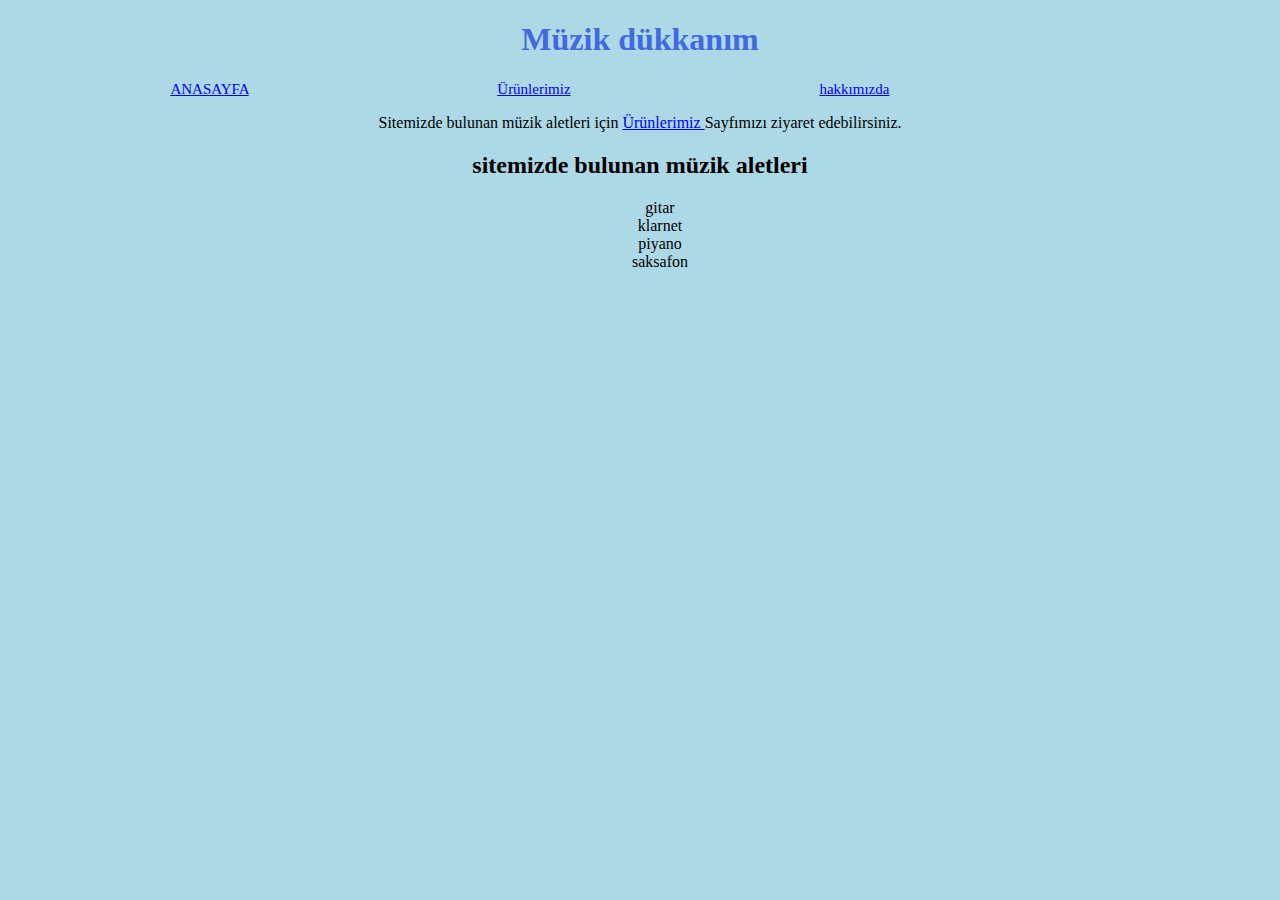
<file: index.html>
<!DOCTYPE html>
<html lang="tr">
<head>
    <meta charset="UTF-8">
    <meta http-equiv="X-UA-Compatible" content="IE=edge">
    <meta name="viewport" content="width=device-width, initial-scale=1.0">
    <title>css</title>
    <link rel="preconnect" href="https://fonts.googleapis.com">
<link rel="preconnect" href="https://fonts.gstatic.com" crossorigin>
<link href="https://fonts.googleapis.com/css2?family=Roboto:wght@100;300&display=swap" rel="stylesheet">
    <link rel="stylesheet" href="css/main.css">
    

   

</head>
<body>

 
    <h1 style="text-align: center;">
        Müzik dükkanım
    </h1>

    <ul>
        <li class="margin" style="list-style-type: none;" ><a href="index.html">ANASAYFA</a>
        <li class="margin"style="list-style-type: none;"> <a href="ürünlerimiz.html">Ürünlerimiz</a></li>
        <li class="margin" style="list-style-type: none;"><a href="hakkımızda.html">hakkımızda</a></li></li>
    </ul>
    

</ul>
<p style="text-align: center;">Sitemizde bulunan müzik aletleri için <a href="ürünlerimiz.html"> Ürünlerimiz </a>Sayfımızı ziyaret edebilirsiniz.
    <h2 style="text-align: center;">sitemizde bulunan müzik aletleri</h2>
        <ol>
            <li>gitar</li>
            <li>klarnet</li>
            <li>piyano</li>
            <li>saksafon</li>
        </ol>




 
</body>


</html>
</file>
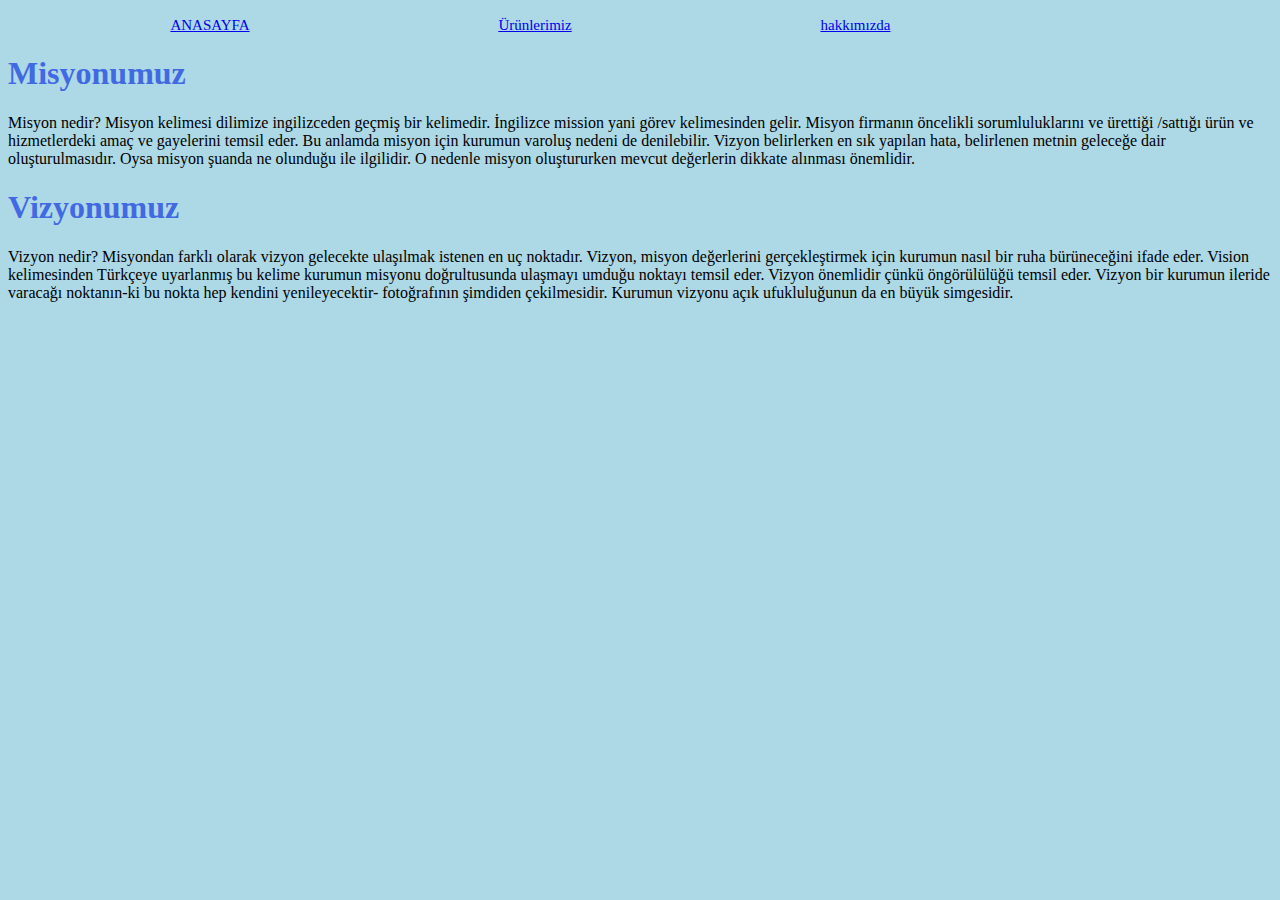
<file: hakkımızda.html>
<!DOCTYPE html>
<html lang="en">
<head>
    <meta charset="UTF-8">
    <meta http-equiv="X-UA-Compatible" content="IE=edge">
    <meta name="viewport" content="width=device-width, initial-scale=1.0">
    <title>hakkımızda.html</title>
    <link rel="stylesheet" href="css/main.css">
</head>
<body>
    <ul>
        <li class="margin" style><a href="index.html">ANASAYFA</a></li>
        <li class="margin" style><a href="ürünlerimiz.html">Ürünlerimiz</a></li>
        <li class="margin" style><a href="hakkımızda.html">hakkımızda</a></li>
    </ul>
    
    <h1> Misyonumuz</h1>
        Misyon nedir?
Misyon kelimesi dilimize ingilizceden geçmiş bir kelimedir. İngilizce mission yani görev kelimesinden gelir. Misyon firmanın öncelikli sorumluluklarını ve ürettiği /sattığı ürün ve hizmetlerdeki amaç ve gayelerini temsil eder. Bu anlamda misyon için kurumun varoluş nedeni de denilebilir. Vizyon belirlerken en sık yapılan hata, belirlenen metnin geleceğe dair oluşturulmasıdır. Oysa misyon şuanda ne olunduğu ile ilgilidir. O nedenle misyon oluştururken mevcut değerlerin dikkate alınması önemlidir.


<h1>Vizyonumuz</h1>
Vizyon nedir?
Misyondan farklı olarak vizyon gelecekte ulaşılmak istenen en uç noktadır. Vizyon, misyon değerlerini gerçekleştirmek için kurumun nasıl bir ruha bürüneceğini ifade eder. Vision kelimesinden Türkçeye uyarlanmış bu kelime kurumun misyonu doğrultusunda ulaşmayı umduğu noktayı temsil eder. Vizyon önemlidir çünkü öngörülülüğü temsil eder. Vizyon bir kurumun ileride varacağı noktanın-ki bu nokta hep kendini yenileyecektir- fotoğrafının şimdiden çekilmesidir. Kurumun vizyonu açık ufukluluğunun da en büyük simgesidir.


</body>
</html>
</file>
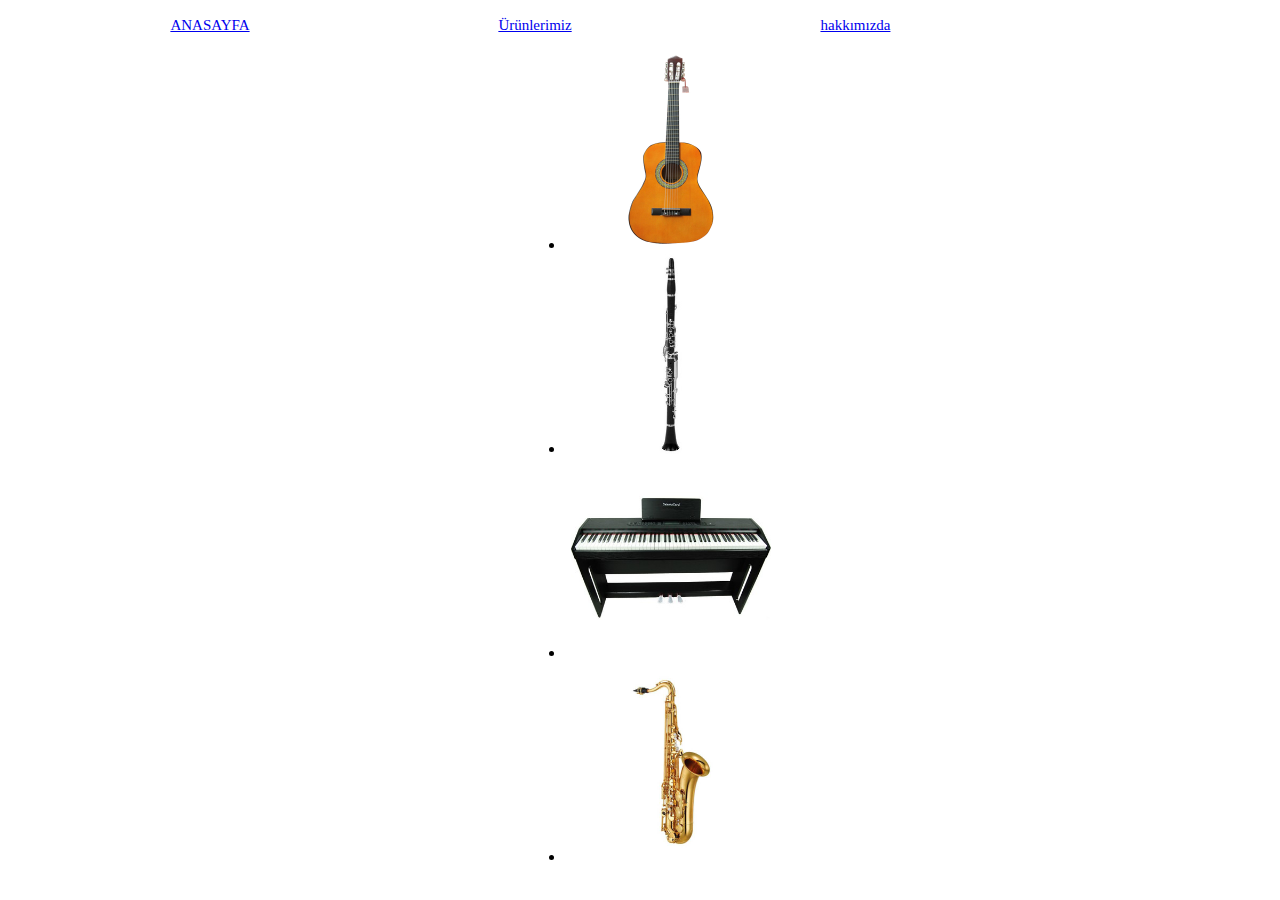
<file: ürünlerimiz.html>
<!DOCTYPE html>
<html lang="tr">
<head>
    <meta charset="UTF-8">
    <meta http-equiv="X-UA-Compatible" content="IE=edge">
    <meta name="viewport" content="width=
    , initial-scale=1.0">
    <title>ürünlerimiz.html</title>
    <link rel="stylesheet" href="css/main.css">
</head>
<body id="urn">

    <ul>
        <li class="margin" style><a href="index.html">ANASAYFA</a></li>
        <li class="margin" style><a href="ürünlerimiz.html">Ürünlerimiz</a></li>
        <li class="margin" style><a href="hakkımızda.html">hakkımızda</a></li>
    </ul>
    

<ul>

    <li style="list-style-position: inside;"><img src="img/gitar.jpg" alt="gitar" width="200;"/></li>
    <li style="list-style-position: inside;"><img src="img/klarnet.jpg" alt="gitar" width="200;"/></li>
    <li style="list-style-position: inside;"><img src="img/piyano.jpg" alt="gitar" width="200;"/></li>
    <li style="list-style-position: inside;"><img src="img/yamaha-yts280-sib-tenor-saksafon-b80f035a674af0eae90b8ecb6229c94b-5c5ed621023a7d05d66a21319751d5fd-max-pp.jpg" alt="gitar" width="200;"/></li>
    
</ul>

</body>
</html>
</file>
<file: css/main.css>
/* class için --> . koyulur*/


/* id --> #id-bilgisi {} */




body {
  background-color: lightblue;
}

#urn {background-color: white;
}
.margin{
  margin-left: 10%;
  margin-right: 10%;
  display: inline;;
  font-size:15px;
}

.text{
  color: blue;
}

h1 {

  color:royalblue;
}


ul li {
  text-align: center;
  list-style-position: inside;
}
ol li {
  text-align: center;
  list-style-type: none;
</file>
